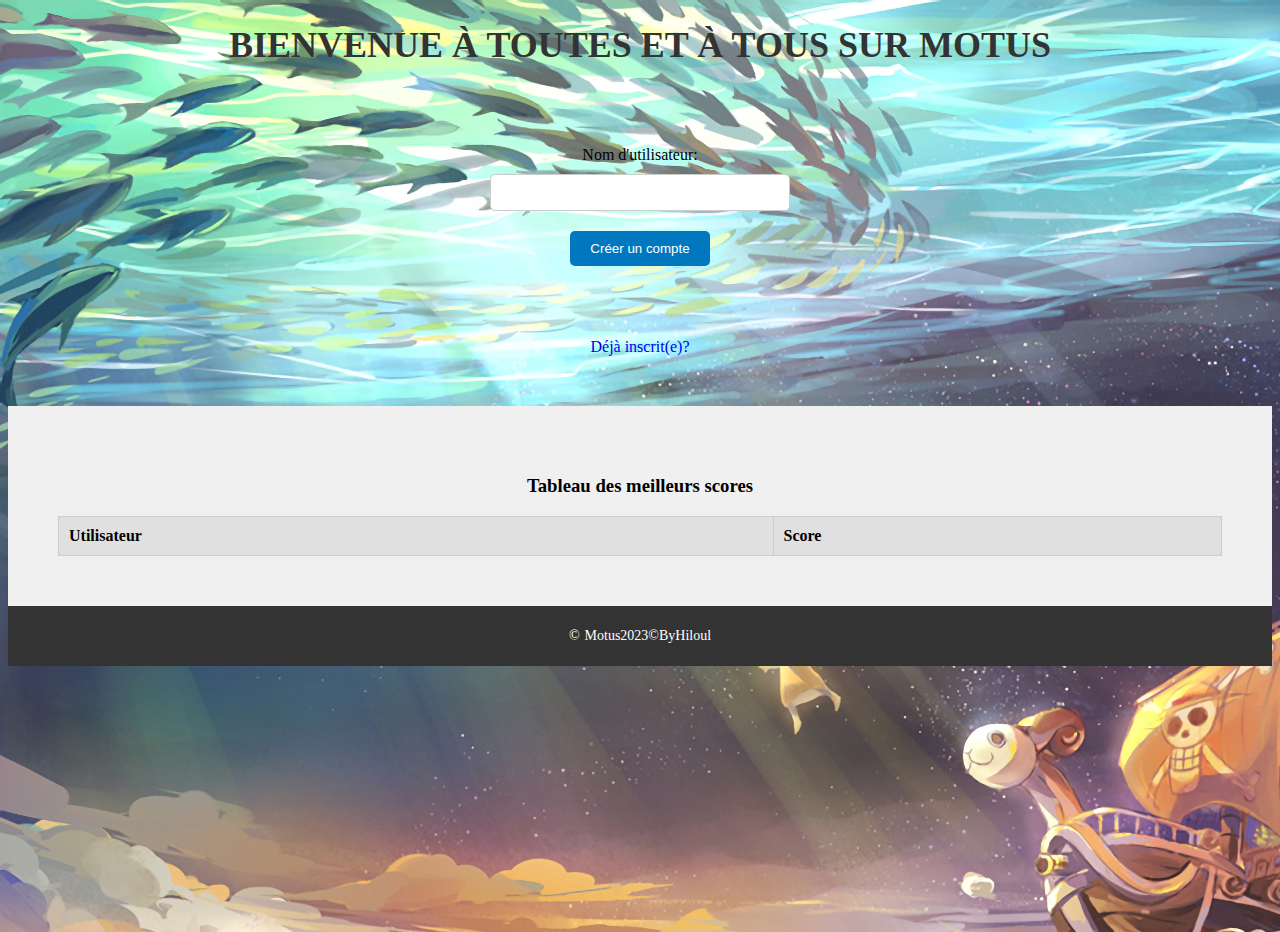
<file: index.html>
<!DOCTYPE html>
<html lang="en">
  <head>
    <meta charset="UTF-8" />
    <meta name="viewport" content="width=device-width, initial-scale=1.0" />
    <title>Motus Accueil</title>
    <link rel="stylesheet" href="public/css/style.css" />
    <script src="https://code.jquery.com/jquery-3.5.1.min.js"></script>
    <script defer src="src/js/registerScript.js"></script>
    <script>
      $(document).ready(function () {
        $.get(
          "src/php/wallOfFame.php",
          function (data) {
            var scores = data.topScores;
            for (var i = 0; i < scores.length; i++) {
              var score = scores[i];
              var row =
                "<tr><td>" +
                score.username +
                "</td><td>" +
                score.score +
                "</td></tr>";
              $("#scoreTable tbody").append(row);
            }
          },
          "json"
        );
      });
    </script>
  </head>
  <body>
    <h1>Bienvenue à toutes et à tous sur Motus</h1>
    <!-- Formulaire d'inscription et/ou connexion -->
    <form id="userForm">
      <label for="username">Nom d'utilisateur:</label>
      <input type="text" id="username" name="username" required />
      <input type="submit" value="Créer un compte" />
      <p id="errorMessage" style="color: red"></p>
      <p id="successMessage" style="color: green"></p>
      <!-- Lien vers la connexion si user existant -->
      <div class="redirectionLogin">
        <a href="login.html">Déjà inscrit(e)?</a>
      </div>
    </form>
    <!-- Affichage tableau des meilleurs scores du jeu -->
    <div class="walloffame">
      <h3>Tableau des meilleurs scores</h3>
      <table id="scoreTable">
        <thead>
          <tr>
            <th>Utilisateur</th>
            <th>Score</th>
          </tr>
        </thead>
        <tbody>
          <!-- Les scores ici -->
        </tbody>
      </table>
    </div>
    <footer>Motus2023&copy;ByHiloul</footer>
  </body>
</html>
</file>
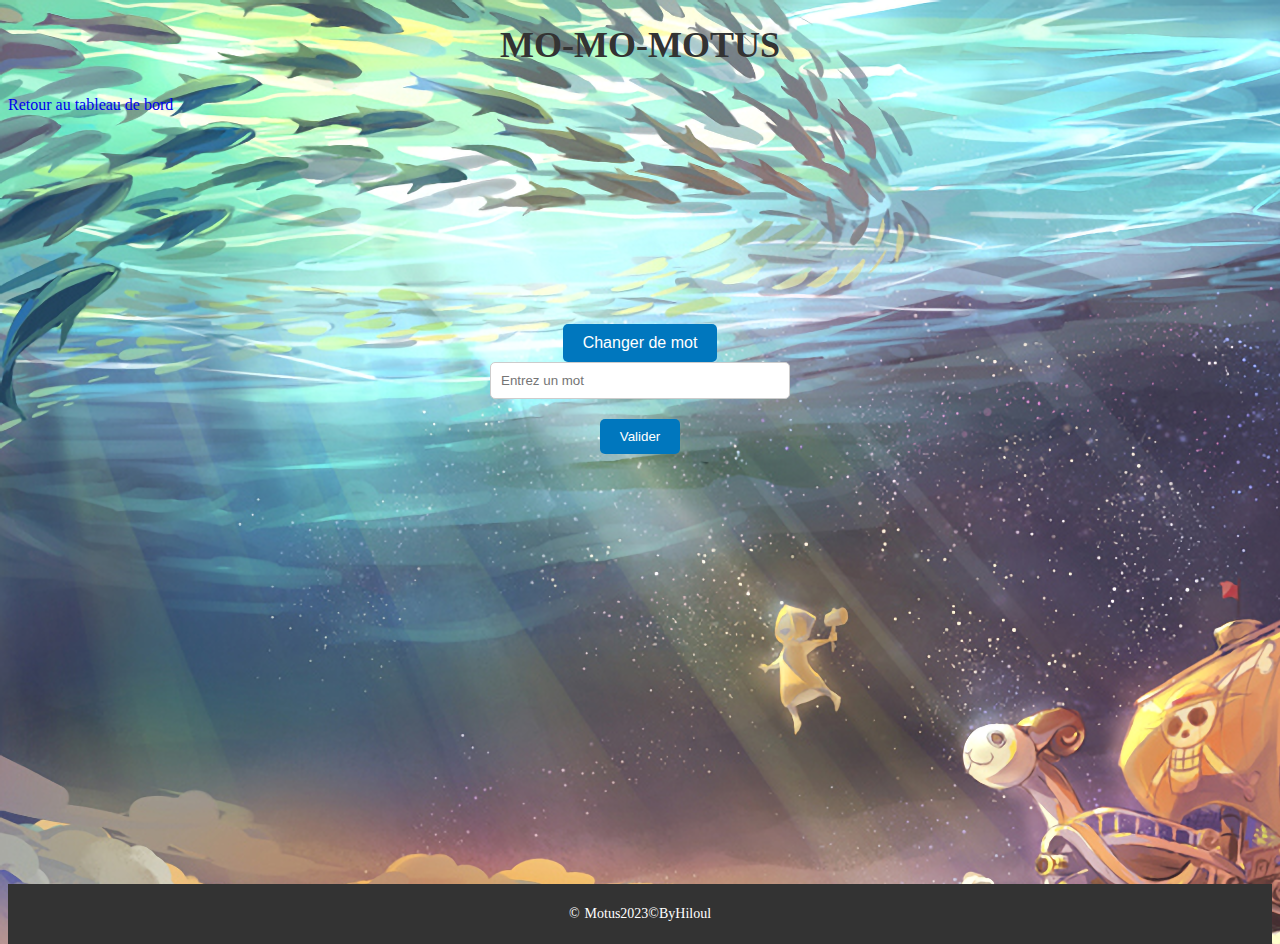
<file: game.html>
<!DOCTYPE html>
<html>
<head>
    <meta charset="UTF-8">
    <title>Motus Jeu</title>
    <link rel="stylesheet" href="public/css/style.css" />
    <style>
        .green { color: green; }
        .orange { color: orange; }
        .red { color: red; }
    </style>
</head>
<body>
    <h1>Mo-Mo-Motus</h1>
    <a href="src/php/dashboard.php">Retour au tableau de bord</a>
    <form id="wordForm">
        <button id="regenerate">Changer de mot</button>
        <input type="text" id="wordInput" placeholder="Entrez un mot" required>
        <button type="submit">Valider</button>
    </form>    
    <div id="wordDisplay"></div>
    <div id="errorMessage"></div>
    <div id="attemptsCounter"></div>
    <footer>Motus2023&copy;ByHiloul</footer>
    <script src="src/js/motusScript.js"></script>
    <script src="src/js/scoreScript.js"></script>
</body>
</html>
</file>
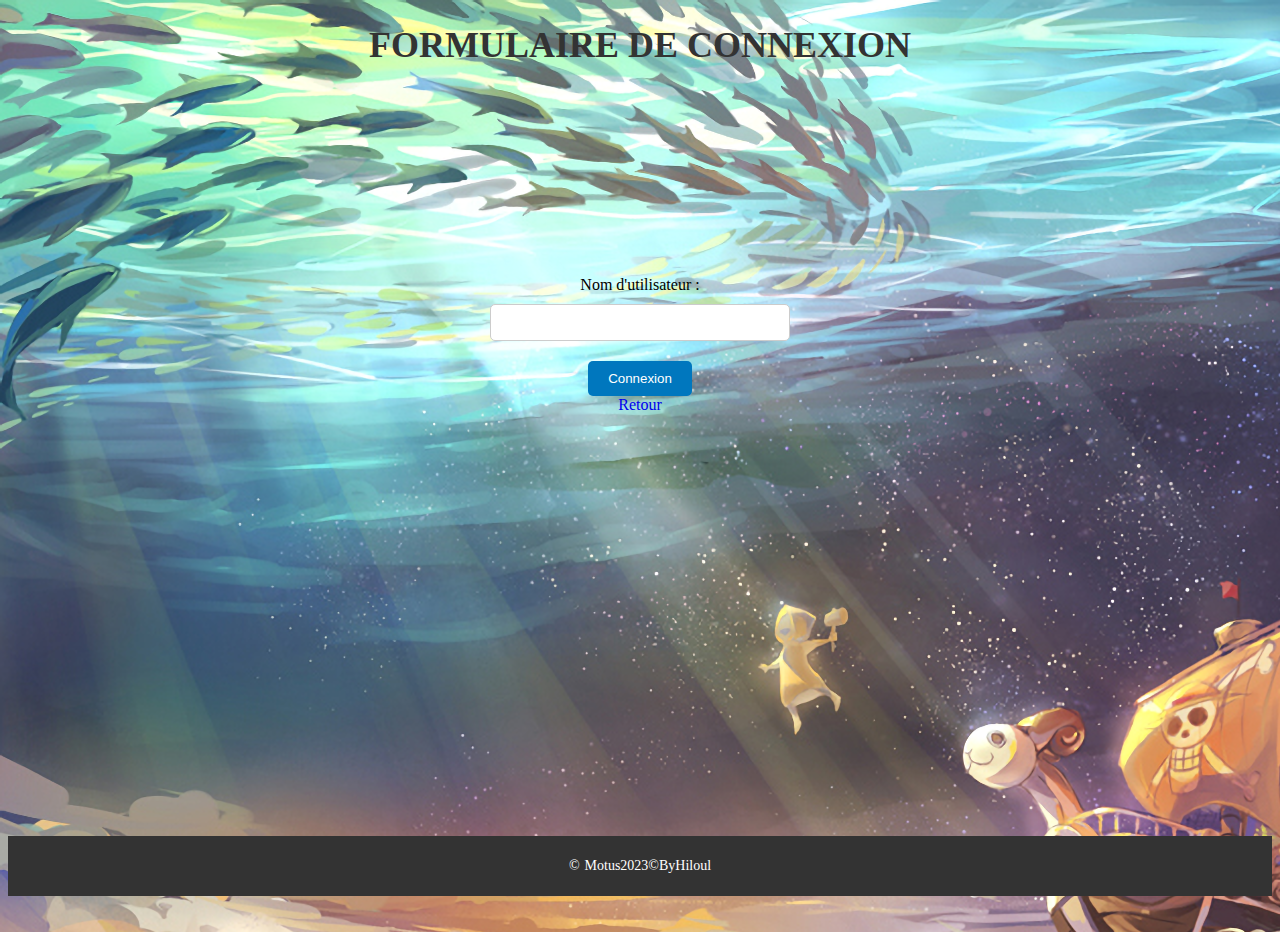
<file: login.html>
<!DOCTYPE html>
<html lang="en">
  <head>
    <meta charset="UTF-8" />
    <meta name="viewport" content="width=device-width, initial-scale=1.0" />
    <title>Page de connexion</title>
    <link rel="stylesheet" href="public/css/style.css" />
  </head>
  <body>
    <h1>Formulaire de connexion</h1>
    <form id="loginForm">
      <label for="username">Nom d'utilisateur :</label>
      <input type="text" id="username" name="username" required />
      <button type="submit">Connexion</button>
      <a href="index.html">Retour</a>
    </form>
    <p id="errorMessage" style="color: red"></p>
    <p id="successMessage" style="color: green"></p>
    <footer>Motus2023&copy;ByHiloul</footer>
    <script defer src="src/js/loginScript.js"></script>
  </body>
</html>
</file>
<file: public/css/style.css>
@charset "UTF-8";
* {
  box-sizing: border-box;
}

body {
  height: 100vh;
  background-image: url("../img/bg-principale.png");
  background-repeat: no-repeat;
}

h1 {
  text-align: center;
  margin-bottom: 30px;
  color: #333;
  font-size: 36px;
  font-weight: bold;
  text-transform: uppercase;
}

.walloffame {
  display: flex;
  flex-direction: column;
  align-items: center;
  padding: 50px;
  background: #f0f0f0;
}
.walloffame table {
  width: 100%;
  border-collapse: collapse;
}
.walloffame table th,
.walloffame table td {
  border: 1px solid #ccc;
  padding: 10px;
  text-align: left;
}
.walloffame table th {
  background: #e0e0e0;
}
.walloffame table tr:nth-child(even) {
  background: #f5f5f5;
}

#userForm {
  display: flex;
  flex-direction: column;
  align-items: center;
  padding: 50px;
}
#userForm input[type=text] {
  margin-bottom: 20px;
  padding: 10px;
  border-radius: 5px;
  border: 1px solid #ccc;
  width: 100%;
  max-width: 300px;
}
#userForm input[type=submit] {
  padding: 10px 20px;
  border: none;
  background-color: #0077be;
  color: white;
  cursor: pointer;
  border-radius: 5px;
}
#userForm input[type=submit]:hover {
  background-color: rgb(27, 97, 138);
}
#userForm label {
  margin-bottom: 10px;
}
#userForm #errorMessage,
#userForm #successMessage {
  margin-top: 20px;
}

.redirectionLogin {
  text-align: center;
}

a {
  text-decoration: none;
  text-align: center;
}
a:hover {
  color: rgb(27, 97, 138);
}

#loginForm {
  display: flex;
  flex-direction: column;
  align-items: center;
  padding: 50px;
  height: 50vh;
  margin: 160px;
}
#loginForm input[type=text] {
  margin-bottom: 20px;
  padding: 10px;
  border-radius: 5px;
  border: 1px solid #ccc;
  width: 100%;
  max-width: 300px;
}
#loginForm button {
  padding: 10px 20px;
  border: none;
  background-color: #0077be;
  color: white;
  cursor: pointer;
  border-radius: 5px;
}
#loginForm button:hover {
  background-color: rgb(27, 97, 138);
}
#loginForm label {
  margin-bottom: 10px;
}
#loginForm #errorMessage,
#loginForm #successMessage {
  margin-top: 20px;
}

a {
  text-decoration: none;
  text-align: center;
}
a:hover {
  color: rgb(27, 97, 138);
}

#regenerate {
  padding: 15px 30px;
  font-size: 16px;
  background-color: #0077be;
  color: white;
  border: none;
  border-radius: 5px;
  cursor: pointer;
  transition: background-color 0.3s ease;
}
#regenerate:hover {
  background-color: red;
}

#wordForm {
  display: flex;
  flex-direction: column;
  align-items: center;
  padding: 50px;
  height: 50vh;
  margin: 160px;
}
#wordForm input[type=text] {
  margin-bottom: 20px;
  padding: 10px;
  border-radius: 5px;
  border: 1px solid #ccc;
  width: 100%;
  max-width: 300px;
}
#wordForm button {
  padding: 10px 20px;
  border: none;
  background-color: #0077be;
  color: white;
  cursor: pointer;
  border-radius: 5px;
}
#wordForm button:hover {
  background-color: rgb(27, 97, 138);
}
#wordForm label {
  margin-bottom: 10px;
}

footer {
  display: flex;
  justify-content: center;
  align-items: center;
  height: 60px;
  background-color: #333;
  color: #fff;
  font-size: 14px;
  width: 100%;
  bottom: 0;
}
footer::before {
  content: "©";
  margin-right: 5px;
}/*# sourceMappingURL=style.css.map */
</file>
